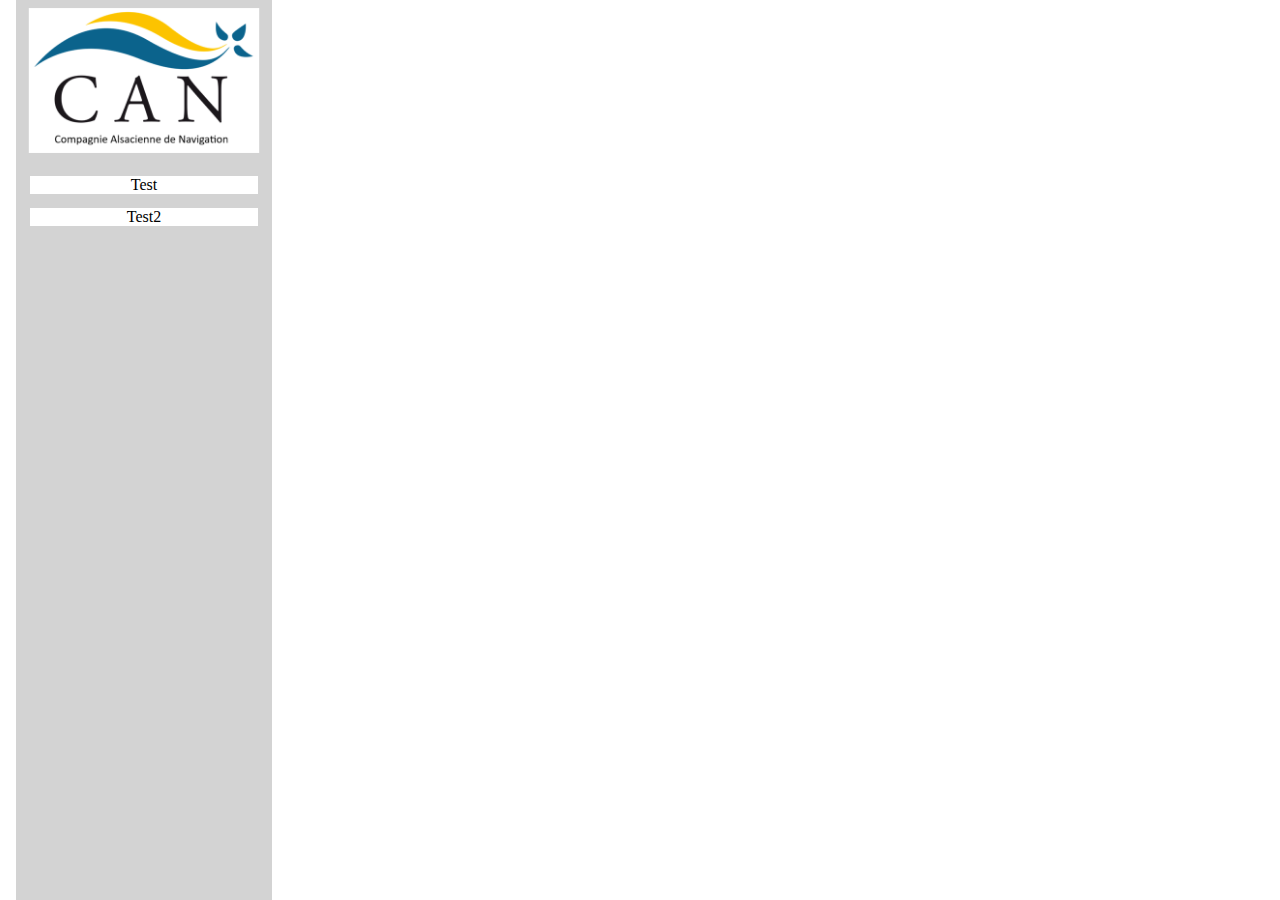
<file: WEB (Aleph)/index.html>
<!-- --------------------------------- -->
<!-- Début de page HTML par Aleph      -->
<!-- --------------------------------- -->

<!DOCTYPE html>
<html lang = "fr">
    <head>
        <title>Test</title>
        <meta charset="UTF-8">
        <meta name="author" content="AlephAtAlphabet">
        <meta name="viewport" content="width=device-width, initial-scale=1.0">
        <link rel="stylesheet" href="style.css">
    </head>
    <body>
        <section class="sidebar">
        <img src="img/CAN.png" alt="Logo de la CAN">
        <nav>
            <ul>
                <li>Test</li>
                <li>Test2</li>
            </ul>
        </nav>
        </section>
        <section class="main">

        </section>
    </body>
</html>
</file>
<file: WEB (Aleph)/style.css>
/*
    CSS rédigé par Aleph pour la page index.html
*/

html
{
    font-size: 16px;
}

body
{
    margin: 0 0 0 1rem;
}

.sidebar
{
    display: flex;
    flex-direction: column;
    position: fixed;
    background-color: lightgray;
    width: 16rem;
    height: 100vh;
}

.main
{
    margin-left: 17rem;
    height: 100vh;
}

img
{
    scale: 90%;
}

ul
{
    list-style-type: none;
    text-align: center;
    padding: 0 0 0 0;
    margin: 0 0 0 0;
}

li
{
    background-color: white;
    margin: 0.9rem;
}
</file>
